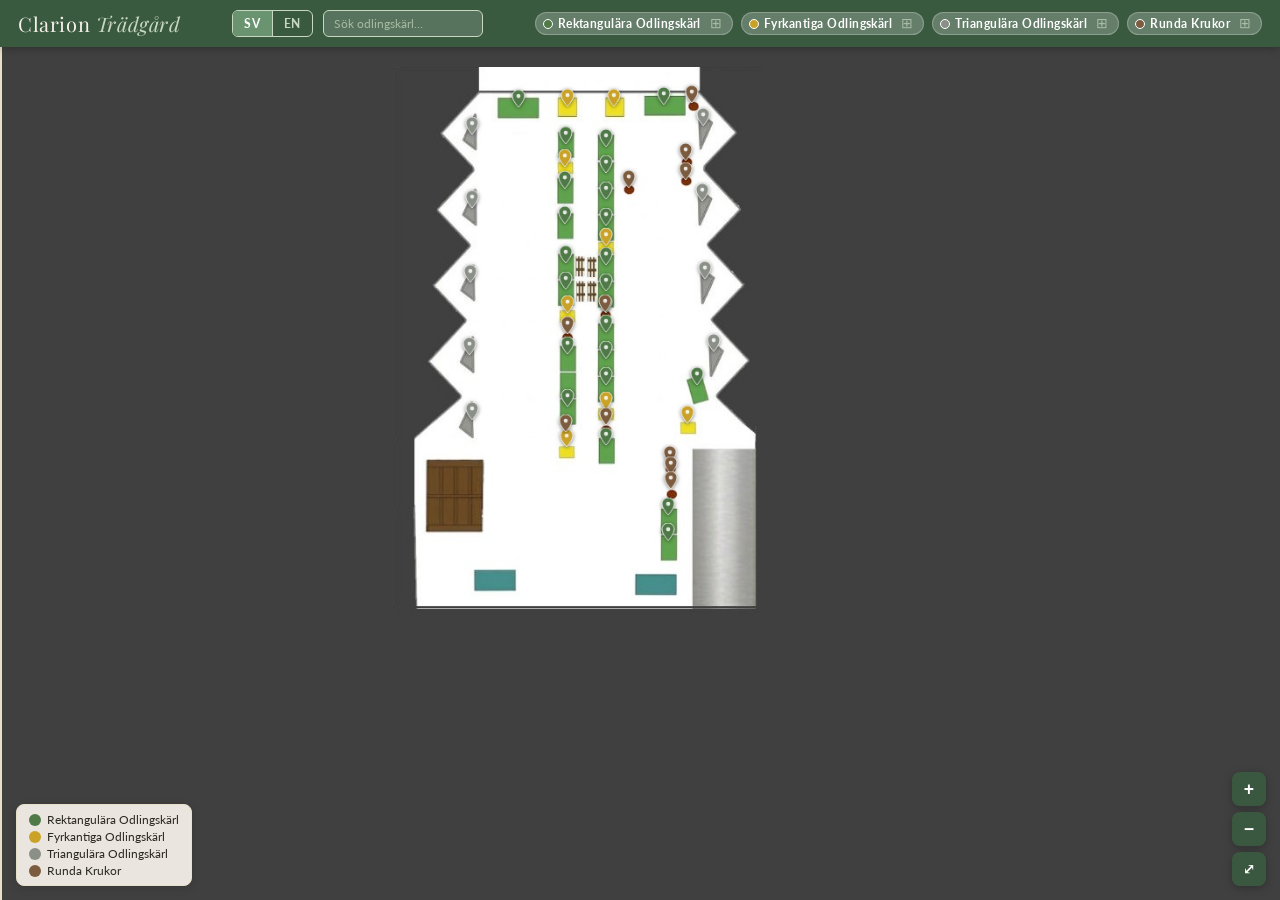
<file: Clarion Karta.html>
<!DOCTYPE html>
<html lang="sv">
<head>
<meta charset="UTF-8">
<meta name="viewport" content="width=device-width, initial-scale=1.0, maximum-scale=1.0">
<title>Clarion Hotel Stockholm</title>
<link href="https://fonts.googleapis.com/css2?family=Playfair+Display:ital,wght@0,400;0,600;1,400&family=Lato:wght@300;400;700&display=swap" rel="stylesheet">
<style>
  :root {
    --moss:    #3a5a40;
    --sage:    #6a9470;
    --bark:    #7c5c3e;
    --cream:   #f5f0e8;
    --parchment: #e8dfc8;
    --ink:     #2a2a22;
    --mist:    #c8d8c0;
    --gold:    #b08840;
    --stagegrey: #404040;
    --zoom: 1;

    --cat-r: #4f7a48;
    --cat-f: #c9a227;
    --cat-t: #8a8f87;
    --cat-k: #7c5c3e;
  }

  * { box-sizing: border-box; margin: 0; padding: 0; }

  body {
    font-family: 'Lato', sans-serif;
    background: var(--cream);
    color: var(--ink);
    height: 100vh;
    display: flex;
    flex-direction: column;
    overflow: hidden;
  }

  header {
    background: var(--moss);
    color: var(--cream);
    padding: 10px 18px;
    display: flex;
    align-items: center;
    justify-content: space-between;
    gap: 12px;
    flex-wrap: wrap;
    z-index: 1000;
    box-shadow: 0 2px 8px rgba(0,0,0,0.25);
    flex-shrink: 0;
  }

  .header-title {
    font-family: 'Playfair Display', serif;
    font-size: 1.25rem;
    letter-spacing: 0.03em;
    white-space: nowrap;
  }
  .header-title span { font-style: italic; color: var(--mist); }

  .controls { display: flex; align-items: center; gap: 10px; flex-wrap: wrap; }

  .lang-toggle { display: flex; border: 1.5px solid var(--mist); border-radius: 6px; overflow: hidden; }
  .lang-toggle button {
    background: transparent; border: none; color: var(--mist);
    padding: 5px 11px; font-family: 'Lato', sans-serif; font-size: 0.78rem;
    font-weight: 700; letter-spacing: 0.06em; cursor: pointer;
    transition: background 0.15s, color 0.15s;
  }
  .lang-toggle button + button { border-left: 1.5px solid var(--mist); }
  .lang-toggle button.active { background: var(--sage); color: white; }
  .lang-toggle button:hover:not(.active) { background: rgba(255,255,255,0.1); }

  .layer-panel { display: flex; gap: 8px; flex-wrap: wrap; }
  .layer-pill {
    display: flex; align-items: center; gap: 5px;
    background: rgba(255,255,255,0.12); border: 1px solid rgba(255,255,255,0.25);
    border-radius: 20px; padding: 3px 10px 3px 7px; cursor: pointer;
    font-size: 0.74rem; font-weight: 700; letter-spacing: 0.04em;
    color: var(--mist); transition: background 0.15s, color 0.15s;
    user-select: none; white-space: nowrap;
  }
  .layer-pill input { display: none; }
  .layer-pill .dot { width: 10px; height: 10px; border-radius: 50%; flex-shrink: 0; border: 1.5px solid rgba(255,255,255,0.5); }
  .layer-pill.checked { background: rgba(255,255,255,0.22); color: white; }
  .layer-pill.checked .dot { border-color: white; }

  .pill-list-btn {
    background: none; border: none; color: var(--mist);
    font-size: 0.9rem; cursor: pointer; padding: 0 0 0 4px;
    line-height: 1; opacity: 0.7; transition: opacity 0.15s;
  }
  .pill-list-btn:hover { opacity: 1; color: white; }

  .search-wrap { position: relative; }
  #search {
    background: rgba(255,255,255,0.15); border: 1.5px solid var(--mist);
    border-radius: 6px; color: white; padding: 5px 10px;
    font-family: 'Lato', sans-serif; font-size: 0.78rem; width: 160px;
    outline: none; transition: background 0.15s;
  }
  #search::placeholder { color: rgba(200,216,192,0.7); }
  #search:focus { background: rgba(255,255,255,0.22); }

  #search-results {
    position: absolute; top: 100%; left: 0; right: 0;
    background: var(--cream); border: 1px solid var(--moss);
    border-radius: 0 0 6px 6px; max-height: 220px; overflow-y: auto;
    z-index: 9999; display: none;
  }
  .search-item { padding: 6px 10px; font-size: 0.78rem; cursor: pointer; color: var(--ink); border-bottom: 1px solid var(--parchment); }
  .search-item:hover { background: var(--mist); }
  .search-item .si-code { font-weight: 700; color: var(--sage); margin-right: 6px; }
  .search-show-all {
    padding: 7px 10px; font-size: 0.78rem; font-weight: 700; cursor: pointer;
    color: var(--moss); background: var(--parchment); border-bottom: 2px solid var(--moss); letter-spacing: 0.03em;
  }
  .search-show-all:hover { background: var(--mist); }

  #content-wrap { flex: 1; display: flex; overflow: hidden; }

  #list-panel {
    width: 0; min-width: 0; overflow: hidden; background: var(--cream);
    border-right: 2px solid var(--parchment); display: flex; flex-direction: column;
    transition: width 0.3s ease, min-width 0.3s ease; z-index: 500;
  }
  #list-panel.open { width: 46%; min-width: 340px; }
  #list-panel-header {
    background: var(--moss); color: var(--cream); padding: 10px 16px;
    display: flex; align-items: center; justify-content: space-between; flex-shrink: 0;
  }
  #list-panel-title { font-family: 'Playfair Display', serif; font-size: 1rem; font-style: italic; }
  #list-panel-close {
    background: none; border: none; color: var(--mist); font-size: 1.2rem;
    cursor: pointer; padding: 2px 6px; line-height: 1; border-radius: 4px;
  }
  #list-panel-close:hover { background: rgba(255,255,255,0.15); color: white; }
  #list-panel-body { overflow-y: auto; flex: 1; padding: 0; }

  #list-table { width: 100%; border-collapse: collapse; font-size: 0.8rem; }
  #list-table thead th {
    background: var(--parchment); color: var(--sage); font-size: 0.65rem;
    font-weight: 700; letter-spacing: 0.08em; text-transform: uppercase;
    padding: 8px 10px; text-align: left; position: sticky; top: 0; border-bottom: 2px solid var(--mist);
  }
  #list-table tbody tr { border-bottom: 1px solid var(--parchment); cursor: pointer; transition: background 0.1s; }
  #list-table tbody tr:hover { background: var(--mist); }
  #list-table tbody td { padding: 7px 10px; vertical-align: middle; color: var(--ink); }
  #list-table tbody td.marker { font-size: 0.72rem; color: var(--sage); font-weight: 700; white-space: nowrap; }
  #list-table tbody td.empty { color: #aaa; font-style: italic; }

  /* ── MAP VIEWPORT ─────────────────────────────────────────────────────── */
  #map-viewport {
    flex: 1; min-width: 0; position: relative; overflow: hidden;
    background: var(--stagegrey);
    cursor: grab;
    touch-action: none;
  }
  #map-viewport.grabbing { cursor: grabbing; }
  #map-stage {
    position: absolute; top: 0; left: 0;
    transform-origin: 0 0;
    will-change: transform;
  }
  #floor-img { display: block; user-select: none; -webkit-user-drag: none; pointer-events: none; }

  .pin {
    position: absolute;
    transform: translate(-50%, -100%);
    cursor: pointer;
  }
  .pin-dot {
    width: 20px; height: 20px;
    display: flex; align-items: center; justify-content: center;
  }
  .pin-dot svg { width: 100%; height: 100%; filter: drop-shadow(0 1px 2px rgba(0,0,0,0.5)); }
  .pin.hidden-cat { display: none; }

  .pin-tip {
    position: absolute; bottom: 100%; left: 50%;
    transform: translate(-50%, -4px) scale(calc(1 / var(--zoom)));
    transform-origin: bottom center;
    background: var(--ink); color: white; font-size: 11px; font-weight: 700;
    padding: 2px 6px; border-radius: 4px; white-space: nowrap;
    pointer-events: none; opacity: 0; transition: opacity 0.1s;
  }
  .pin:hover .pin-tip { opacity: 0.92; }

  .popup-card {
    position: absolute; bottom: calc(100% + 10px); left: 50%;
    transform: translate(-50%, 0) scale(calc(1 / var(--zoom)));
    transform-origin: bottom center;
    background: var(--cream); border: 2px solid var(--moss); border-radius: 8px;
    box-shadow: 0 4px 16px rgba(0,0,0,0.3); padding: 10px 14px;
    min-width: 170px; max-width: 240px; display: none; z-index: 10;
  }
  .popup-card::after {
    content:''; position: absolute; top: 100%; left: 50%; transform: translateX(-50%);
    border: 7px solid transparent; border-top-color: var(--moss);
  }
  .popup-card.open { display: block; }
  .popup-cat-tag {
    font-size: 0.63rem; font-weight: 700; letter-spacing: 0.08em; text-transform: uppercase;
    margin-bottom: 4px;
  }
  .popup-code { font-size: 0.7rem; font-weight: 700; color: var(--sage); margin-bottom: 3px; }
  .popup-name { font-family: 'Playfair Display', serif; font-size: 1rem; color: var(--ink); line-height: 1.3; margin-bottom: 5px; }
  .popup-sub { font-size: 0.78rem; color: #666; border-top: 1px solid var(--parchment); padding-top: 5px; }
  .popup-sub .lbl { font-size: 0.63rem; font-weight: 700; color: var(--sage); display: block; letter-spacing: 0.05em; }
  .popup-empty { color: #999; font-style: italic; }

  /* ── ZOOM CONTROLS ────────────────────────────────────────────────────── */
  #zoom-controls {
    position: absolute; right: 14px; bottom: 14px; z-index: 600;
    display: flex; flex-direction: column; gap: 6px;
  }
  #zoom-controls button {
    width: 34px; height: 34px; border-radius: 8px; border: none;
    background: rgba(58,90,64,0.9); color: white; font-size: 1.1rem; font-weight: 700;
    cursor: pointer; box-shadow: 0 2px 8px rgba(0,0,0,0.25);
  }
  #zoom-controls button:hover { background: var(--sage); }
  #zoom-controls button#zoom-reset { font-size: 0.85rem; }

  #legend-box {
    position: absolute; left: 14px; bottom: 14px; z-index: 600;
    background: rgba(245,240,232,0.94); border: 1.5px solid var(--parchment);
    border-radius: 8px; padding: 8px 12px; font-size: 0.72rem;
    display: flex; flex-direction: column; gap: 4px; box-shadow: 0 2px 8px rgba(0,0,0,0.15);
  }
  #legend-box .leg-row { display: flex; align-items: center; gap: 6px; }
  #legend-box .leg-swatch { width: 12px; height: 12px; border-radius: 50%; flex-shrink: 0; }

  @media (max-width: 640px) {
    header { padding: 8px 12px; }
    .header-title { font-size: 1rem; }
    #search { width: 108px; }
    #list-panel.open { width: 80%; min-width: 0; }
    #legend-box { font-size: 0.62rem; padding: 6px 9px; }
  }
</style>
</head>
<body>

<header>
  <div class="header-title">Clarion <span>Trädgård</span></div>
  <div class="controls">
    <div class="lang-toggle">
      <button class="active" onclick="setLang('sv')" id="btn-sv">SV</button>
      <button onclick="setLang('en')" id="btn-en">EN</button>
    </div>
    <div class="search-wrap">
      <input type="text" id="search" placeholder="Sök odlingskärl…" autocomplete="off" oninput="doSearch(this.value)">
      <div id="search-results"></div>
    </div>
  </div>
  <div class="layer-panel" id="layer-panel"></div>
</header>

<div id="content-wrap">
  <div id="list-panel">
    <div id="list-panel-header">
      <span id="list-panel-title">—</span>
      <button id="list-panel-close" onclick="closeListPanel()">✕</button>
    </div>
    <div id="list-panel-body">
      <table id="list-table">
        <thead>
          <tr>
            <th id="col-marker">Markör</th>
            <th id="col-sv">Svenska</th>
            <th id="col-en">English</th>
          </tr>
        </thead>
        <tbody id="list-tbody"></tbody>
      </table>
    </div>
  </div>

  <div id="map-viewport">
    <div id="map-stage">
      <img id="floor-img" src="Karta Clarion.jpg">
      <div id="pins-layer"></div>
    </div>
    <div id="zoom-controls">
      <button id="zoom-in" title="Zooma in">+</button>
      <button id="zoom-out" title="Zooma ut">−</button>
      <button id="zoom-reset" title="Återställ">⤢</button>
    </div>
    <div id="legend-box"></div>
  </div>
</div>

<script>
// ─── CATEGORY DEFINITIONS ─────────────────────────────────────────────────────
const CATEGORIES = [
  { id: 'R', color: 'var(--cat-r)', hex: '#4f7a48', label: { sv: 'Rektangulära Odlingskärl', en: 'Rectangular Planters' } },
  { id: 'F', color: 'var(--cat-f)', hex: '#c9a227', label: { sv: 'Fyrkantiga Odlingskärl',   en: 'Square Planters' } },
  { id: 'T', color: 'var(--cat-t)', hex: '#8a8f87', label: { sv: 'Triangulära Odlingskärl',  en: 'Triangular Planters' } },
  { id: 'K', color: 'var(--cat-k)', hex: '#7c5c3e', label: { sv: 'Runda Krukor',              en: 'Round Pots' } },
];

// ─── PLANT DATA ─────────────────────────────────────────────────────────[...]
// sv/en: null means empty/not planted
const PLANTS = {
  R1:  { sv: 'Blåbärstry',                     en: 'Blue Honeysuckle' },
  R2:  { sv: 'Blåbärstry',                     en: 'Blue Honeysuckle' },
  R3:  { sv: 'Selleri',                        en: 'Celery' },
  R4:  { sv: 'Selleri',                        en: 'Celery' },
  R5:  { sv: 'Koriander & Tomat',              en: 'Coriander & Tomato' },
  R6:  { sv: 'Tomatillo',                      en: 'Tomatillo' },
  R7:  { sv: 'Mexican Oregano',                en: 'Mexican Oregano' },
  R8:  { sv: 'Tomat',                          en: 'Tomato' },
  R9:  { sv: 'Bönor',                          en: 'Beans' },
  R10: { sv: 'Tomat',                          en: 'Tomato' },
  R11: { sv: 'Sockerärtor',                    en: 'Sugar Snap peas' },
  R12: { sv: 'Tomat',                          en: 'Tomato' },
  R13: { sv: 'Basilika',                       en: 'Basil' },
  R14: { sv: 'Tomat & Basilika',                en: 'Tomato & Basil' },
  R15: { sv: null,                             en: null },
  R16: { sv: 'Persilja & Mangold',              en: 'Parsley & Mangold' },
  R17: { sv: 'Rosmarin',                       en: 'Rosmarin' },
  R18: { sv: 'Oregano',                        en: 'Oregano' },
  R19: { sv: 'Persilja & Mangold & Sockerärt',  en: 'Parsley & Mangold & Sugarsnap' },
  R20: { sv: 'Mangold',                        en: 'Mangold' },
  R21: { sv: 'Persilja',                       en: 'Parsley' },
  R22: { sv: 'Rabarber',                       en: 'Rhubarb' },
  R23: { sv: 'Rabarber',                       en: 'Rhubarb' },

  F1: { sv: 'Röda Vinbär',   en: 'Red Currants' },
  F2: { sv: 'Krusbär',       en: 'Gooseberries' },
  F3: { sv: 'Svarta Vinbär', en: 'Black Currants' },
  F4: { sv: 'Krusbär',       en: 'Gooseberries' },
  F5: { sv: 'Svarta Vinbär', en: 'Black Currants' },
  F6: { sv: 'Krusbär',       en: 'Gooseberries' },
  F7: { sv: 'Röda Vinbär',   en: 'Red Currants' },
  F8: { sv: 'Björnbär',      en: 'Blackberries' },

  T1: { sv: 'Jordgubbar',         en: 'Strawberries' },
  T2: { sv: 'Jordgubbar',         en: 'Strawberries' },
  T3: { sv: 'Jordärtskockor',     en: 'Artichoke' },
  T4: { sv: 'Oregano & Krusbär',  en: 'Oregano & Gooseberries' },
  T5: { sv: 'Dragon & Röda Vinbär', en: 'Tarragon & Red Currants' },
  T6: { sv: 'Jordgubbar',         en: 'Strawberries' },
  T7: { sv: 'Jordgubbar',         en: 'Strawberries' },
  T8: { sv: 'Gräslök',            en: 'Chives' },
  T9: { sv: 'Dragon',             en: 'Tarragon' },

  K1:  { sv: 'Chili',           en: 'Chili' },
  K2:  { sv: 'Tomat',           en: 'Tomato' },
  K3:  { sv: 'Tomat',           en: 'Tomato' },
  K4:  { sv: 'Tomat',           en: 'Tomato' },
  K5:  { sv: 'Gurka/Zucchini',  en: 'Cucumber/Zucchini' },
  K6:  { sv: 'Gurka/Zucchini',  en: 'Cucumber/Zucchini' },
  K7:  { sv: 'Gurka/Zucchini',  en: 'Cucumber/Zucchini' },
  K8:  { sv: 'Gurka/Zucchini',  en: 'Cucumber/Zucchini' },
  K9:  { sv: 'Bönor',           en: 'Bean' },
  K10: { sv: 'Sockerärtor',     en: 'Sugar Snap peas' },
  K11: { sv: 'Bönor',           en: 'Bean' },
};

// ─── PIN POSITIONS (percent of image, derived from the floor plan) ──────────
const POSITIONS = {
  R1:{x:33.80,y:6.63}, R2:{x:73.36,y:6.29}, R3:{x:46.71,y:12.73}, R4:{x:57.52,y:13.16},
  R5:{x:46.53,y:20.26}, R6:{x:57.53,y:17.63}, R7:{x:46.53,y:26.01}, R8:{x:57.52,y:21.98},
  R9:{x:46.71,y:32.63}, R10:{x:57.53,y:26.33}, R11:{x:46.71,y:36.98}, R12:{x:57.53,y:32.90},
  R13:{x:47.24,y:47.73}, R14:{x:57.52,y:37.25}, R15:{x:57.53,y:44.08}, R16:{x:57.53,y:44.08},
  R17:{x:47.24,y:56.44}, R18:{x:57.52,y:48.43}, R19:{x:82.31,y:52.83}, R20:{x:57.53,y:52.79},
  R21:{x:57.70,y:62.84}, R22:{x:74.54,y:74.35}, R23:{x:74.55,y:78.70},

  F1:{x:47.07,y:6.55}, F2:{x:59.84,y:6.56}, F3:{x:46.50,y:16.51}, F4:{x:57.50,y:29.63},
  F5:{x:47.04,y:40.81}, F6:{x:57.50,y:56.84}, F7:{x:46.86,y:63.07}, F8:{x:79.66,y:59.09},

  T1:{x:21.10,y:11.18}, T2:{x:84.04,y:9.78}, T3:{x:21.10,y:23.44}, T4:{x:83.87,y:22.26},
  T5:{x:20.74,y:35.81}, T6:{x:84.57,y:35.16}, T7:{x:20.57,y:47.85}, T8:{x:86.88,y:47.20},
  T9:{x:21.10,y:58.60},

  K1:{x:80.99,y:6.01}, K2:{x:79.39,y:15.58}, K3:{x:79.21,y:18.70}, K4:{x:63.79,y:20.09},
  K5:{x:57.40,y:40.63}, K6:{x:47.12,y:44.29}, K7:{x:46.77,y:60.63}, K8:{x:57.58,y:59.45},
  K9:{x:74.96,y:65.79}, K10:{x:75.13,y:67.62}, K11:{x:75.31,y:69.99},
};
// Manual correction: R15 is the empty bed just above R16 in the same column
POSITIONS.R15 = { x: 57.53, y: 40.81 };

// ─── STATE ────────────────────────────────────────────────────────────[...]
let currentLang = 'sv';
const catVisible = { R: true, F: true, T: true, K: true };
let openPopupCode = null;

const IMG_W = 564, IMG_H = 930;

function catOf(code) { return code[0]; }

// ─── PIN ICON (teardrop) ─────────────────────────────────────────────────────
function pinSVG(hex) {
  return `<svg viewBox="0 0 24 34" xmlns="http://www.w3.org/2000/svg">
    <path d="M12 0C5.37 0 0 5.37 0 12c0 9 12 22 12 22S24 21 24 12C24 5.37 18.63 0 12 0z" fill="${hex}" stroke="white" stroke-width="1.5"/>
    <circle cx="12" cy="12" r="4" fill="white" fill-opacity="0.85"/>
  </svg>`;
}

// ─── BUILD PINS ─────────────────────────────────────────────────────────[...]
const pinsLayer = document.getElementById('pins-layer');
const pinEls = {}; // code -> { el, popup }

Object.keys(POSITIONS).forEach(code => {
  const cat = CATEGORIES.find(c => c.id === catOf(code));
  const pos = POSITIONS[code];

  const pin = document.createElement('div');
  pin.className = 'pin';
  pin.style.left = pos.x + '%';
  pin.style.top = pos.y + '%';
  pin.dataset.code = code;
  pin.dataset.cat = cat.id;

  const dot = document.createElement('div');
  dot.className = 'pin-dot';
  dot.innerHTML = pinSVG(cat.hex);
  pin.appendChild(dot);

  const tip = document.createElement('div');
  tip.className = 'pin-tip';
  tip.textContent = code;
  pin.appendChild(tip);

  const popup = document.createElement('div');
  popup.className = 'popup-card';
  pin.appendChild(popup);

  pin.addEventListener('click', (e) => {
    e.stopPropagation();
    togglePopup(code);
  });

  pinsLayer.appendChild(pin);
  pinEls[code] = { pinEl: pin, popupEl: popup, cat: cat.id };
});

function buildPopupHTML(code) {
  const cat = CATEGORIES.find(c => c.id === catOf(code));
  const plant = PLANTS[code] || { sv: null, en: null };
  const otherLang = currentLang === 'sv' ? 'en' : 'sv';
  const mainName = plant[currentLang];
  const otherName = plant[otherLang];
  const otherLabel = otherLang === 'sv' ? 'Svenska' : 'English';

  const nameHTML = mainName
    ? `<div class="popup-name">${mainName}</div>`
    : `<div class="popup-name popup-empty">${currentLang === 'sv' ? '(Tom)' : '(Empty)'}</div>`;

  const subHTML = otherName
    ? `<div class="popup-sub"><span class="lbl">${otherLabel}</span>${otherName}</div>`
    : '';

  return `
    <div class="popup-cat-tag" style="color:${cat.hex}">${cat.label[currentLang]}</div>
    <div class="popup-code">${code}</div>
    ${nameHTML}
    ${subHTML}
  `;
}

function togglePopup(code) {
  if (openPopupCode === code) {
    closeAllPopups();
    return;
  }
  closeAllPopups();
  const { popupEl } = pinEls[code];
  popupEl.innerHTML = buildPopupHTML(code);
  popupEl.classList.add('open');
  openPopupCode = code;
}

function closeAllPopups() {
  Object.values(pinEls).forEach(({ popupEl }) => popupEl.classList.remove('open'));
  openPopupCode = null;
}

document.getElementById('map-viewport').addEventListener('click', () => closeAllPopups());

// ─── LANGUAGE ─────────────────────────────────────────────────────────[...]
const SEARCH_PLACEHOLDER = { sv: 'Sök odlingskärl…', en: 'Search planters…' };

function setLang(lang) {
  currentLang = lang;
  ['sv','en'].forEach(l => document.getElementById('btn-'+l).classList.toggle('active', l === lang));
  document.getElementById('search').placeholder = SEARCH_PLACEHOLDER[lang];

  document.querySelectorAll('.layer-pill').forEach(pill => {
    const cat = CATEGORIES.find(c => c.id === pill.dataset.catId);
    pill.querySelector('.pill-label').textContent = cat.label[lang];
  });

  if (openPopupCode) {
    const { popupEl } = pinEls[openPopupCode];
    popupEl.innerHTML = buildPopupHTML(openPopupCode);
  }

  buildLegend();
  updateListHeaders();
  if (currentListCat) openListPanel(currentListCat);
}

// ─── LAYER TOGGLE PILLS ──────────────────────────────────────────────────────
const layerPanel = document.getElementById('layer-panel');
CATEGORIES.forEach(cat => {
  const pill = document.createElement('label');
  pill.className = 'layer-pill checked';
  pill.dataset.catId = cat.id;
  pill.innerHTML = `<input type="checkbox" checked>
    <span class="dot" style="background:${cat.hex}"></span><span class="pill-label">${cat.label.sv}</span>`;
  pill.title = cat.label.sv;

  pill.querySelector('input').addEventListener('change', e => {
    catVisible[cat.id] = e.target.checked;
    pill.classList.toggle('checked', e.target.checked);
    document.querySelectorAll(`.pin[data-cat="${cat.id}"]`).forEach(p => {
      p.classList.toggle('hidden-cat', !e.target.checked);
    });
  });

  const listBtn = document.createElement('button');
  listBtn.className = 'pill-list-btn';
  listBtn.textContent = '⊞';
  listBtn.title = 'Visa lista';
  listBtn.addEventListener('click', e => {
    e.preventDefault(); e.stopPropagation();
    openListPanel(cat.id);
  });
  pill.appendChild(listBtn);
  layerPanel.appendChild(pill);
});

// ─── LEGEND ──────────────────────────────────────────────────────────[...]
function buildLegend() {
  const box = document.getElementById('legend-box');
  box.innerHTML = CATEGORIES.map(cat =>
    `<div class="leg-row"><span class="leg-swatch" style="background:${cat.hex}"></span>${cat.label[currentLang]}</div>`
  ).join('');
}

// ─── LIST PANEL ─────────────────────────────────────────────────────────[...]
let currentListCat = null;

function updateListHeaders() {
  document.getElementById('col-marker').textContent = currentLang === 'sv' ? 'Markör' : 'Marker';
  document.getElementById('col-sv').textContent = 'Svenska';
  document.getElementById('col-en').textContent = 'English';
  if (currentListCat) {
    const cat = CATEGORIES.find(c => c.id === currentListCat);
    document.getElementById('list-panel-title').textContent = cat.label[currentLang];
  }
}

function openListPanel(catId) {
  currentListCat = catId;
  const cat = CATEGORIES.find(c => c.id === catId);
  document.getElementById('list-panel-title').textContent = cat.label[currentLang];

  const codes = Object.keys(POSITIONS).filter(c => catOf(c) === catId)
    .sort((a,b) => parseInt(a.slice(1)) - parseInt(b.slice(1)));

  const tbody = document.getElementById('list-tbody');
  tbody.innerHTML = '';
  codes.forEach(code => {
    const plant = PLANTS[code] || { sv:null, en:null };
    const tr = document.createElement('tr');
    tr.innerHTML = `
      <td class="marker">${code}</td>
      <td class="${plant.sv ? '' : 'empty'}">${plant.sv || (currentLang==='sv' ? '(Tom)' : '(empty)')}</td>
      <td class="${plant.en ? '' : 'empty'}">${plant.en || (currentLang==='sv' ? '(Tom)' : '(empty)')}</td>`;
    tr.addEventListener('click', () => { zoomToCode(code); togglePopup(code); });
    tbody.appendChild(tr);
  });

  updateListHeaders();
  document.getElementById('list-panel').classList.add('open');
}

function closeListPanel() {
  document.getElementById('list-panel').classList.remove('open');
  currentListCat = null;
}

// ─── SEARCH ──────────────────────────────────────────────────────────[...]
function matchesQuery(code, q) {
  const plant = PLANTS[code] || {};
  return code.toLowerCase().includes(q) ||
    (plant.sv || '').toLowerCase().includes(q) ||
    (plant.en || '').toLowerCase().includes(q);
}

function doSearch(query) {
  const box = document.getElementById('search-results');
  if (!query || query.length < 1) { box.style.display = 'none'; return; }
  const q = query.toLowerCase();
  const hits = Object.keys(POSITIONS).filter(code => matchesQuery(code, q)).slice(0, 30);

  if (!hits.length) { box.innerHTML = `<div class="search-item">${currentLang==='sv'?'Inga träffar':'No matches'}</div>`; box.style.display = 'block'; return; }

  const showAllBtn = hits.length > 1
    ? `<div class="search-show-all" id="show-all-btn">🔍 ${currentLang==='sv'?'Visa alla':'Show all'} (${hits.length})</div>` : '';

  box.innerHTML = showAllBtn + hits.map(code => {
    const plant = PLANTS[code] || {};
    const label = plant[currentLang] || plant[currentLang==='sv'?'en':'sv'] || (currentLang==='sv'?'(Tom)':'(empty)');
    return `<div class="search-item" data-code="${code}"><span class="si-code">${code}</span>${label}</div>`;
  }).join('');
  box.style.display = 'block';

  if (hits.length > 1) {
    document.getElementById('show-all-btn').addEventListener('click', () => {
      fitToCodes(hits);
      box.style.display = 'none';
    });
  }
  box.querySelectorAll('.search-item[data-code]').forEach(el => {
    el.addEventListener('click', () => {
      const code = el.dataset.code;
      zoomToCode(code);
      togglePopup(code);
      box.style.display = 'none';
      document.getElementById('search').value = '';
    });
  });
}

document.addEventListener('click', e => {
  if (!e.target.closest('.search-wrap')) document.getElementById('search-results').style.display = 'none';
});

// ─── PAN / ZOOM ENGINE ──────────────────────────────────────────────────────
const viewport = document.getElementById('map-viewport');
const stage = document.getElementById('map-stage');

let scale = 1, tx = 0, ty = 0;
let minScale = 0.3, maxScale = 6;

function applyTransform() {
  stage.style.transform = `translate(${tx}px, ${ty}px) scale(${scale})`;
  document.documentElement.style.setProperty('--zoom', scale);
}

function fitStage(padding = 20) {
  const vw = viewport.clientWidth, vh = viewport.clientHeight;
  const s = Math.min((vw - padding*2) / IMG_W, (vh - padding*2) / IMG_H);
  scale = Math.max(s, 0.05);
  minScale = scale * 0.6;
  maxScale = scale * 8;
  tx = (vw - IMG_W * scale) / 2;
  ty = (vh - IMG_H * scale) / 2;
  applyTransform();
}

function zoomAt(clientX, clientY, factor) {
  const rect = viewport.getBoundingClientRect();
  const px = clientX - rect.left, py = clientY - rect.top;
  const newScale = Math.min(maxScale, Math.max(minScale, scale * factor));
  const ratio = newScale / scale;
  tx = px - (px - tx) * ratio;
  ty = py - (py - ty) * ratio;
  scale = newScale;
  applyTransform();
}

function zoomToCode(code) {
  const pos = POSITIONS[code];
  if (!pos) return;
  const imgX = pos.x/100 * IMG_W, imgY = pos.y/100 * IMG_H;
  const vw = viewport.clientWidth, vh = viewport.clientHeight;
  scale = Math.min(maxScale, Math.max(scale, (minScale*3)));
  scale = Math.min(scale, 3.2);
  tx = vw/2 - imgX*scale;
  ty = vh/2 - imgY*scale - 30;
  applyTransform();
}

function fitToCodes(codes) {
  if (!codes.length) return;
  let minX=1e9,maxX=-1e9,minY=1e9,maxY=-1e9;
  codes.forEach(code => {
    const pos = POSITIONS[code]; if (!pos) return;
    const x = pos.x/100*IMG_W, y = pos.y/100*IMG_H;
    minX=Math.min(minX,x); maxX=Math.max(maxX,x);
    minY=Math.min(minY,y); maxY=Math.max(maxY,y);
  });
  const vw = viewport.clientWidth, vh = viewport.clientHeight;
  const padding = 80;
  const bw = Math.max(maxX-minX, 40), bh = Math.max(maxY-minY, 40);
  const s = Math.min((vw-padding*2)/bw, (vh-padding*2)/bh, maxScale);
  scale = Math.max(s, minScale);
  const cx = (minX+maxX)/2, cy = (minY+maxY)/2;
  tx = vw/2 - cx*scale;
  ty = vh/2 - cy*scale;
  applyTransform();
}

// Wheel zoom
viewport.addEventListener('wheel', e => {
  e.preventDefault();
  const factor = e.deltaY < 0 ? 1.15 : 1/1.15;
  zoomAt(e.clientX, e.clientY, factor);
}, { passive: false });

// Drag pan (pointer events, unified mouse+touch)
let dragging = false, lastX = 0, lastY = 0;
const activePointers = new Map();
let pinchStartDist = null, pinchStartScale = null;

viewport.addEventListener('pointerdown', e => {
  // If the press started on a pin, let the pin's own click handler deal with it —
  // capturing the pointer here would retarget the resulting click to the viewport
  // instead of the pin, which is why popups weren't opening.
  if (e.target.closest('.pin')) return;

  viewport.setPointerCapture(e.pointerId);
  activePointers.set(e.pointerId, { x: e.clientX, y: e.clientY });
  if (activePointers.size === 1) {
    dragging = true;
    lastX = e.clientX; lastY = e.clientY;
    viewport.classList.add('grabbing');
  } else if (activePointers.size === 2) {
    dragging = false;
    const pts = [...activePointers.values()];
    pinchStartDist = Math.hypot(pts[0].x-pts[1].x, pts[0].y-pts[1].y);
    pinchStartScale = scale;
  }
});

viewport.addEventListener('pointermove', e => {
  if (!activePointers.has(e.pointerId)) return;
  activePointers.set(e.pointerId, { x: e.clientX, y: e.clientY });

  if (activePointers.size === 2) {
    const pts = [...activePointers.values()];
    const dist = Math.hypot(pts[0].x-pts[1].x, pts[0].y-pts[1].y);
    if (pinchStartDist) {
      const midX = (pts[0].x+pts[1].x)/2, midY = (pts[0].y+pts[1].y)/2;
      const targetScale = Math.min(maxScale, Math.max(minScale, pinchStartScale * (dist/pinchStartDist)));
      const ratio = targetScale/scale;
      const rect = viewport.getBoundingClientRect();
      const px = midX-rect.left, py = midY-rect.top;
      tx = px - (px-tx)*ratio; ty = py - (py-ty)*ratio;
      scale = targetScale;
      applyTransform();
    }
  } else if (dragging && activePointers.size === 1) {
    const dx = e.clientX - lastX, dy = e.clientY - lastY;
    tx += dx; ty += dy;
    lastX = e.clientX; lastY = e.clientY;
    applyTransform();
  }
});

function endPointer(e) {
  activePointers.delete(e.pointerId);
  if (activePointers.size < 2) pinchStartDist = null;
  if (activePointers.size === 0) { dragging = false; viewport.classList.remove('grabbing'); }
}
viewport.addEventListener('pointerup', endPointer);
viewport.addEventListener('pointercancel', endPointer);
viewport.addEventListener('pointerleave', endPointer);

document.getElementById('zoom-in').addEventListener('click', () => {
  const rect = viewport.getBoundingClientRect();
  zoomAt(rect.left+rect.width/2, rect.top+rect.height/2, 1.3);
});
document.getElementById('zoom-out').addEventListener('click', () => {
  const rect = viewport.getBoundingClientRect();
  zoomAt(rect.left+rect.width/2, rect.top+rect.height/2, 1/1.3);
});
document.getElementById('zoom-reset').addEventListener('click', () => fitStage());

window.addEventListener('resize', () => fitStage());

// ─── INIT ───────────────────────────────────────────────────────────[...]
buildLegend();
setLang('sv');
requestAnimationFrame(() => fitStage());
</script>
</body>
</html>
</file>
